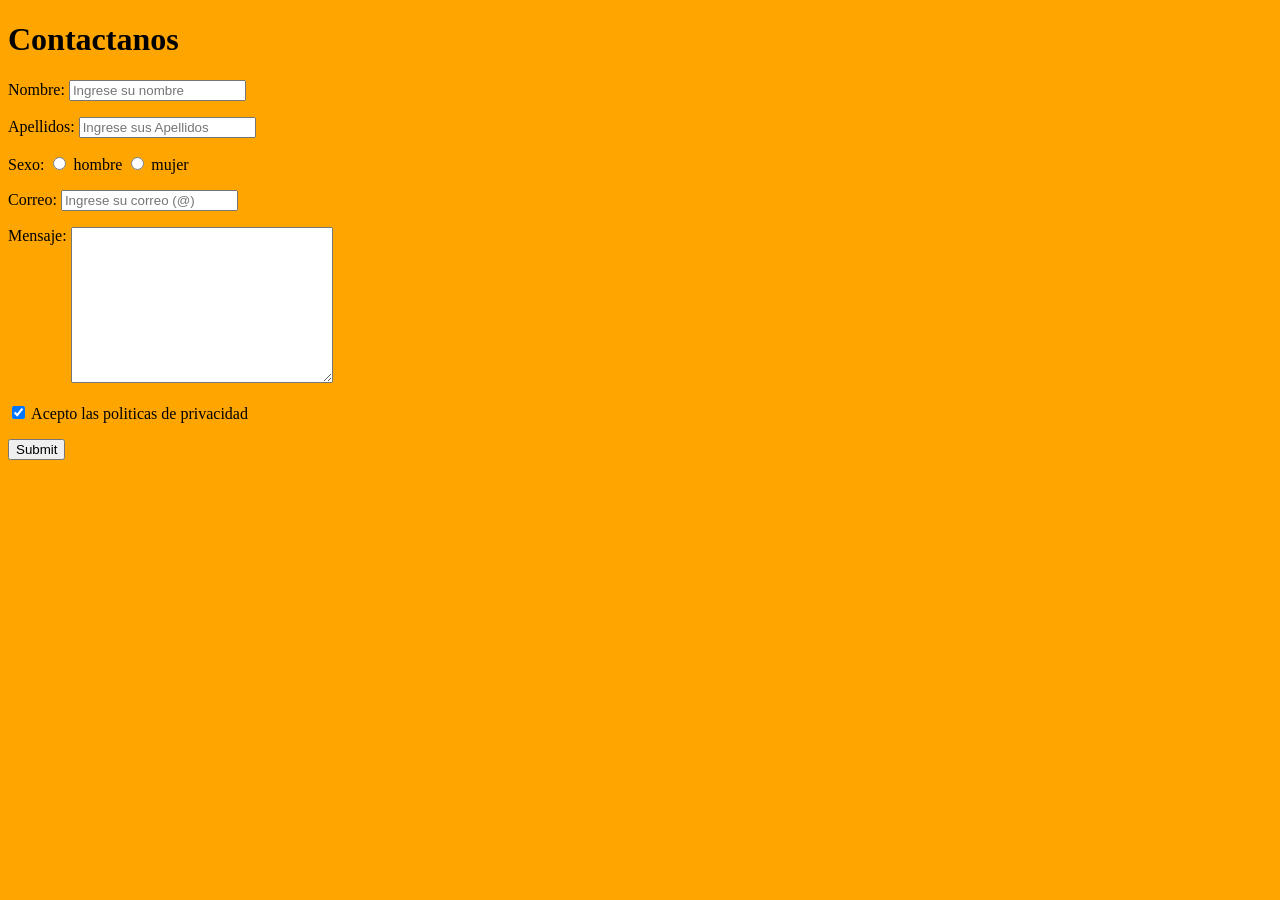
<file: Contacto.html>
<!DOCTYPE html>
<html>
<head>
    <link rel="stylesheet" href="estilos6.css">
<title>Colegio Las Morenas Cleire</title>
</head>
<body>

<h1>Contactanos</h1>

<form action="" method="get">
<p>
Nombre: <input type="text" name="nombre" maxlength="50"placeholder="Ingrese su nombre" required/>
</p>

<p>
Apellidos: <input type="text" name="apellidos" maxlength="50"placeholder="Ingrese sus Apellidos" required/>
</p>

<p>
Sexo: <input type="radio" name="sexo" value="h" /> hombre <input type="radio" name="sexo" value="m" required/> mujer
</p>

<p>
Correo: <input type="email" name="correo" maxlength="100"placeholder="Ingrese su correo (@)" required/>
</p>

<p>
    <label for=""style="vertical-align:top;" >Mensaje:</label>
 <textarea name="Mensaje:" id="" cols="30" rows="10" required></textarea>
</p>

<p>
<input type="checkbox" name="info" checked="checked" /> Acepto las politicas de privacidad
</p>


<p>
<input type="submit" onclick="alert('Gracias por escribirnos')" required/>
</p>
</form>
</body>
</html>
</file>
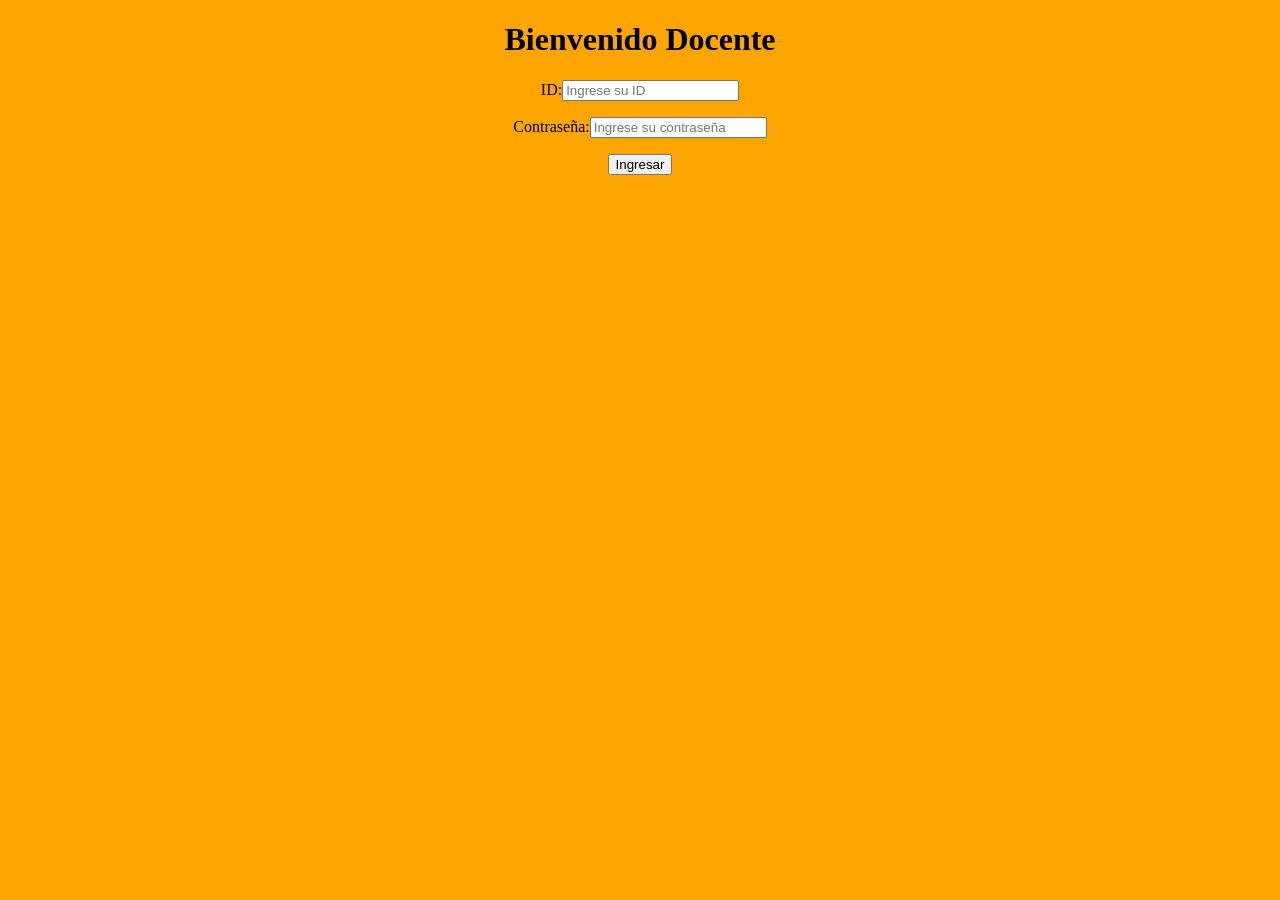
<file: Login docentes.html>
<!DOCTYPE html>
<html lang="en">
<head>
    <meta charset="UTF-8">
    <meta http-equiv="X-UA-Compatible" content="IE=edge">
    <meta name="viewport" content="width=device-width, initial-scale=1.0">
    <link rel="stylesheet" href="estilos3.css">
    <title>Document</title>
</head>
<body>
    <h1 class="bienvenido">Bienvenido Docente</h1>
    <center>ID:<input class="id" type="text" placeholder="Ingrese su ID" required pattern="[A-Z]{0,9}" minlength="5" max="7"></center>
    <p></p>
    <center>Contraseña:<input class="contraseña" type="password" placeholder="Ingrese su contraseña"></center>
    <p></p>
    <form action="registro.html">
    <center><button type="submit">Ingresar</button></center></form>
</body>
</html>
</file>
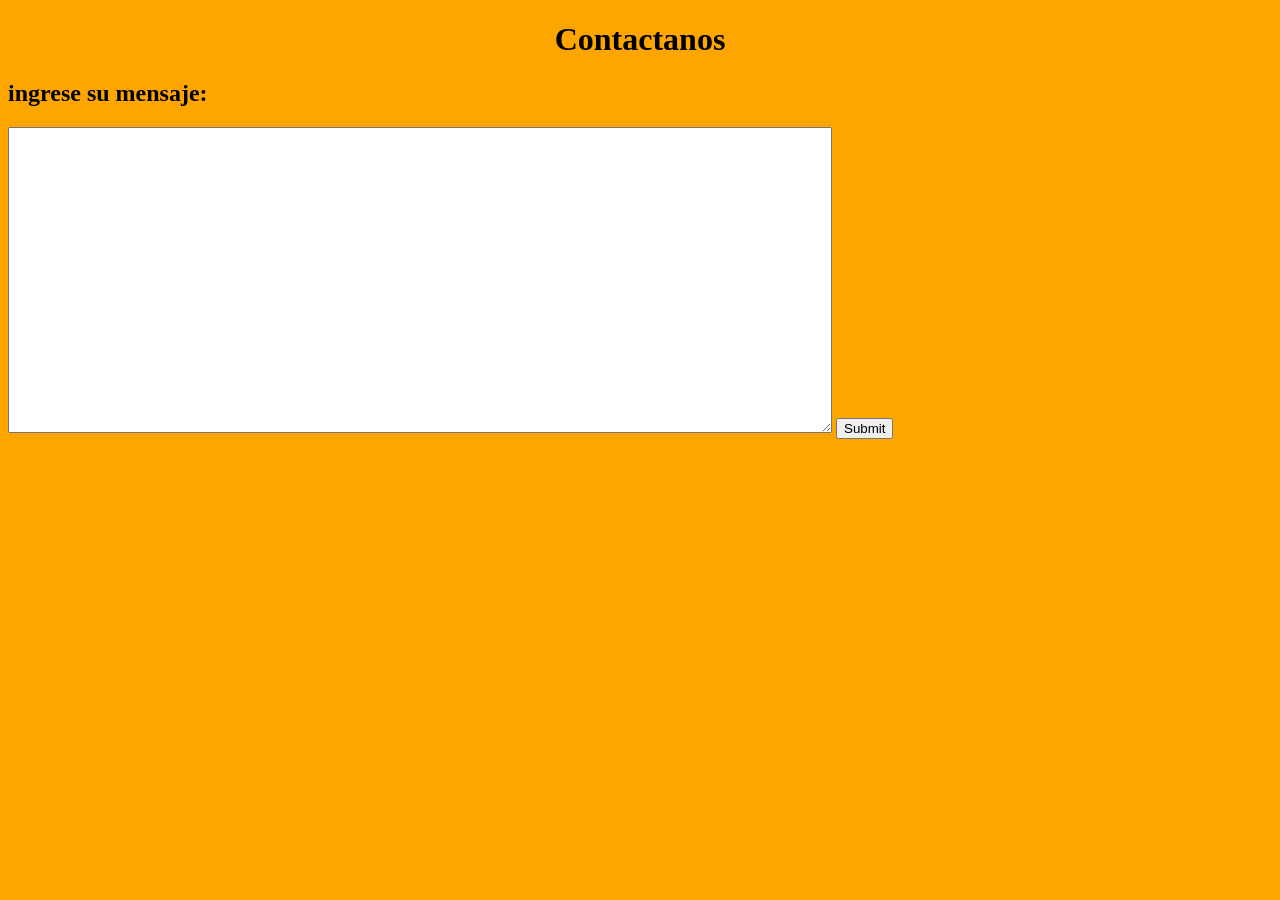
<file: Mas informacion.html>
<!DOCTYPE html>
<html lang="en">
<head>
    <meta charset="UTF-8">
    <meta http-equiv="X-UA-Compatible" content="IE=edge">
    <meta name="viewport" content="width=device-width, initial-scale=1.0">
    <link rel="stylesheet" href="estilos4.css">
    <title>Document</title>
</head>
<body>
    <h1 class="contacto">Contactanos</h1>
    <h2>ingrese su mensaje:</h2>
    <textarea name="texto" id="" cols="100" rows="20"></textarea>
    <input type="submit" onclick="alert('Gracias por su mensaje')">
</body>
</html>
</file>
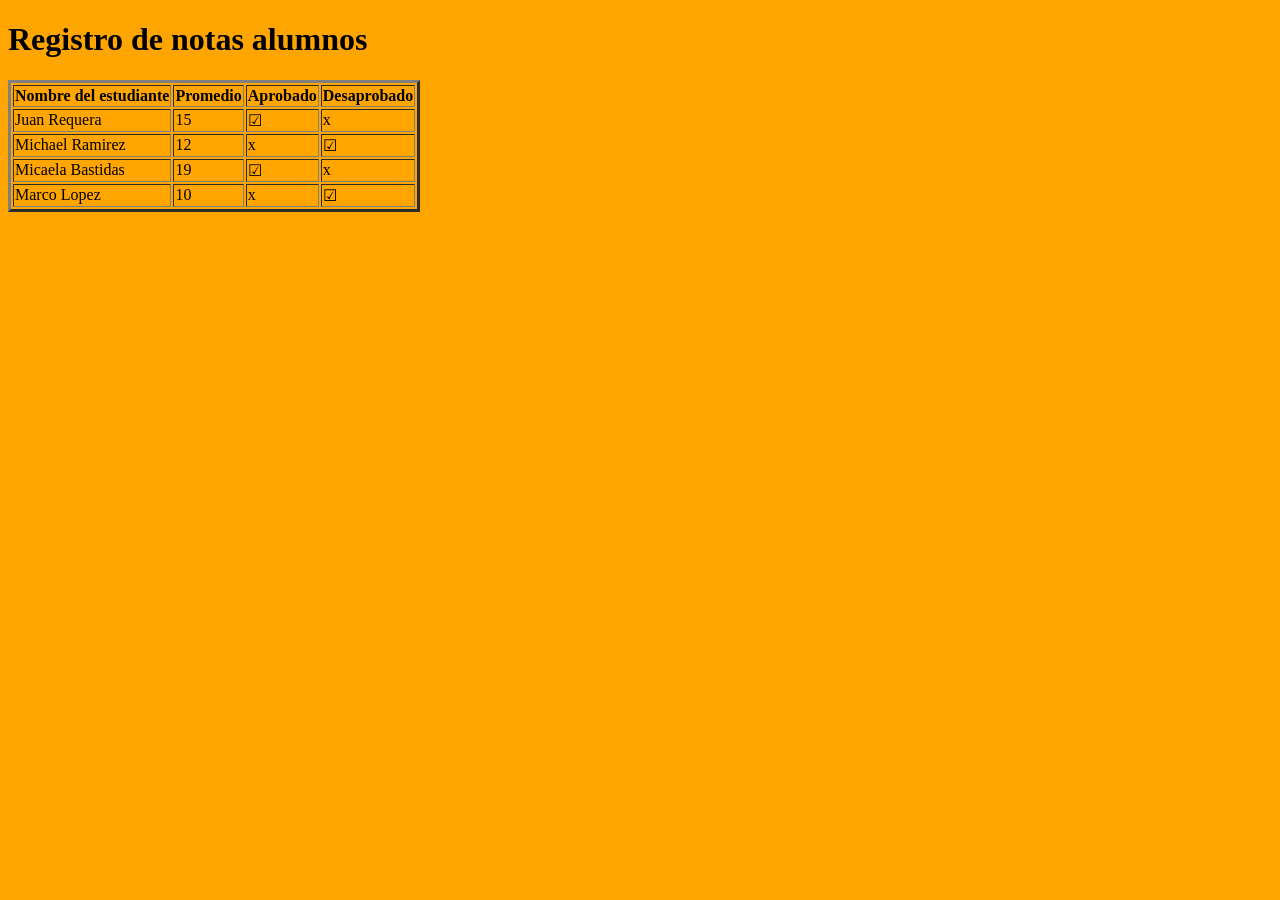
<file: registro.html>
<!DOCTYPE html>
<html lang="en">
<head>
    <meta charset="UTF-8">
    <meta http-equiv="X-UA-Compatible" content="IE=edge">
    <meta name="viewport" content="width=device-width, initial-scale=1.0">
    <link rel="stylesheet" href="estilos7.css">
    <title>Document</title>
</head>
<body>
    <table border="3" >
        <h1>Registro de notas alumnos
        <tr>
            <th>Nombre del estudiante</th>
            <th>Promedio</th>
            <th>Aprobado</th>
            <th>Desaprobado</th>
        </tr>
        <tr>
            <td>Juan Requera</td>
            <td>15</td>
            <td>☑</td>
            <td>x</td>
        </tr>
        <tr>
            <td>Michael Ramirez</td>
            <td>12</td>
            <td>x</td>
            <td>☑</td>
        </tr>
        <tr>
            <td>Micaela Bastidas</td>
            <td>19</td>
            <td>☑</td>
            <td>x</td>
        </tr>
        <tr>
            <td>Marco Lopez</td>
            <td>10</td>
            <td>x</td>
            <td>☑</td>
        </tr>
    </table>
</body>
</html>
</file>
<file: estilos6.css>
body{
    background-color: orange;
}
</file>
<file: estilos3.css>
body{
    background-color: orange;
}
h1.bienvenido{
    text-align: center;
}
p.id{
    text-align: center;
}
p.contraseña{
    text-align: center;
}
input.enviar{
    text-align: center;
}
</file>
<file: estilos4.css>
body{
    background-color: orange;
}
h1.contacto{
    text-align: center;
}
</file>
<file: estilos7.css>
body{
    background-color: orange;
}
</file>
